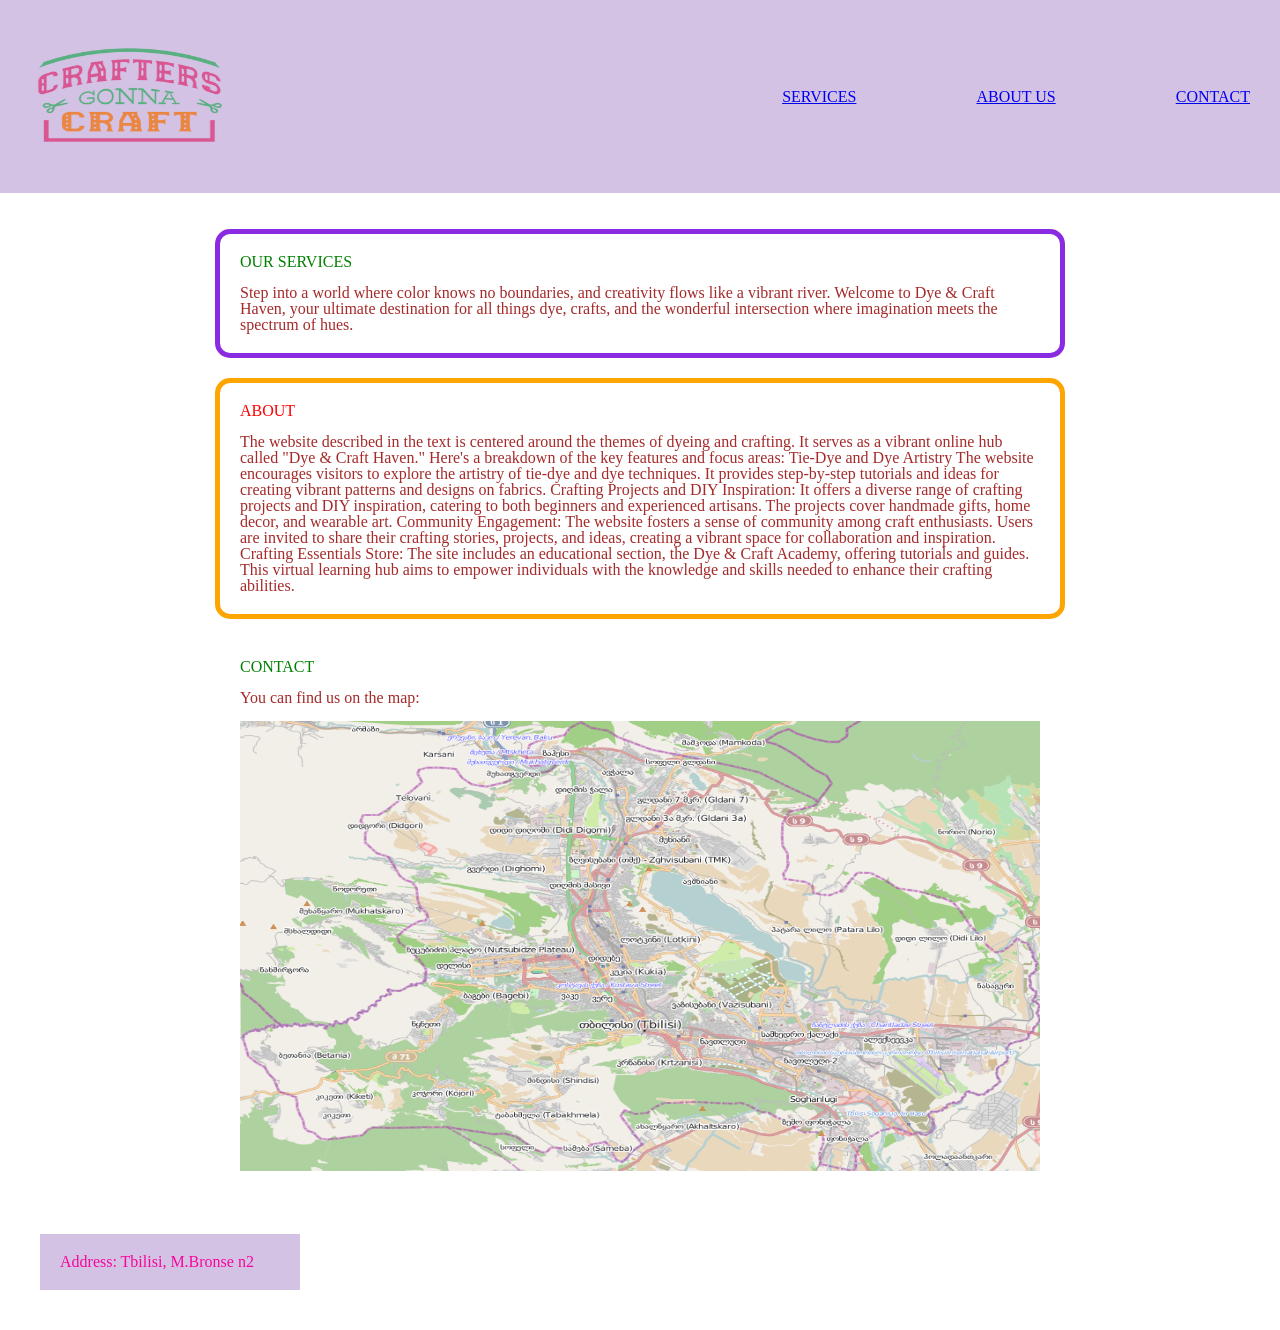
<file: დავალება 7/index.html>
<!DOCTYPE html>
<html lang="en">
<head>
    <meta charset="UTF-8">
    <meta name="viewport" content="width=device-width, initial-scale=1.0">
    <link rel="stylesheet" href="css/reset.css">
    <link rel="stylesheet" href="css/style.css">

    <title>Crafts</title>
</head>
<body>

    <!-- header  -->
     <header>
        <a href="index.html"><img id="logo" src="images/logo.png" alt="logo"></a>

        <nav>
            <ul>
                <li><a href="#">SERVICES</a></li>
                <li><a href="#">ABOUT US</a></li>
                <li><a href="#">CONTACT</a></li>
            </ul>
        </nav>
    </header>

    <!-- header end  -->

    <br>
    

<!-- section 2 -->

    <section class="second_section">
        <article>
            <h2 class="first_header">OUR SERVICES</h2>
            <p>
                Step into a world where color knows no boundaries, and creativity flows like a vibrant river. Welcome to Dye & Craft Haven, your ultimate destination for all things dye, crafts, and the wonderful intersection where imagination meets the spectrum of hues.
            </p>
        </article>
    </section>

 <!-- section 3  -->
   
    <section class="third_section">
        <article>
            <h2 class="second_header">ABOUT</h2>
            <p>
                The website described in the text is centered around the themes of dyeing and crafting. It serves as a vibrant online hub called "Dye & Craft Haven." Here's a breakdown of the key features and focus areas:

<strong>  Tie-Dye and Dye Artistry</strong>
The website encourages visitors to explore the artistry of tie-dye and dye techniques. It provides step-by-step tutorials and ideas for creating vibrant patterns and designs on fabrics.
Crafting Projects and DIY Inspiration:

It offers a diverse range of crafting projects and DIY inspiration, catering to both beginners and experienced artisans. The projects cover handmade gifts, home decor, and wearable art.
Community Engagement:
The website fosters a sense of community among craft enthusiasts. Users are invited to share their crafting stories, projects, and ideas, creating a vibrant space for collaboration and inspiration.
Crafting Essentials Store:
The site includes an educational section, the Dye & Craft Academy, offering tutorials and guides. This virtual learning hub aims to empower individuals with the knowledge and skills needed to enhance their crafting abilities.

            </p>
        </article>
    </section>

<!-- section 4  -->
     
    <section class="fourth_section">
        <article>
            <h2>CONTACT</h2>
            <p>You can find us on the map:</p>
            <img class="map" src="images/map.png" alt="Tbilisi map">
        </article>
    </section>

    <!-- footer  -->

    <footer>
        
        <p class="footer_txt"> Address:  Tbilisi, M.Bronse n2 </p>
    </footer>

<!-- end  -->
</body>
</html>


</body>
</html>
</file>
<file: დავალება 7/css/style.css>
/* headers  */

header {
  justify-content: space-between;
  align-items: center;
  padding: 20px 30px;
  background-color: rgb(212, 194, 229);
}

ul,
header {
  display: flex;
}

ul {
  gap: 120px;
}

.first_header,
h2 {
  color: green;
  margin-bottom: 15px;
}

.second_header {
  color: red;
  margin-bottom: 15px;
}

p {
  color: brown;
}

footer {
  background-color: rgb(212, 194, 229);
  margin: 40px;
  margin-right: 980px;
  padding: 20px;
}

.footer_txt {
  color: rgb(247, 6, 155);
}

#logo {
  width: 200px;
  height: 150px;
}

/* sections  */

.second_section,
.third_section,
.fourth_section {
  border-radius: 15px;
  padding: 20px;
  width: 800px;
  margin: 20px auto;
}

.first_section {
  border: 5px solid yellowgreen;
}

.second_section {
  border: 5px solid blueviolet;
}

.third_section {
  border: 5px solid orange;
}

/* sections end  */

.map {
  width: 800px;
  height: 450px;
  margin-top: 15px;
}
</file>
